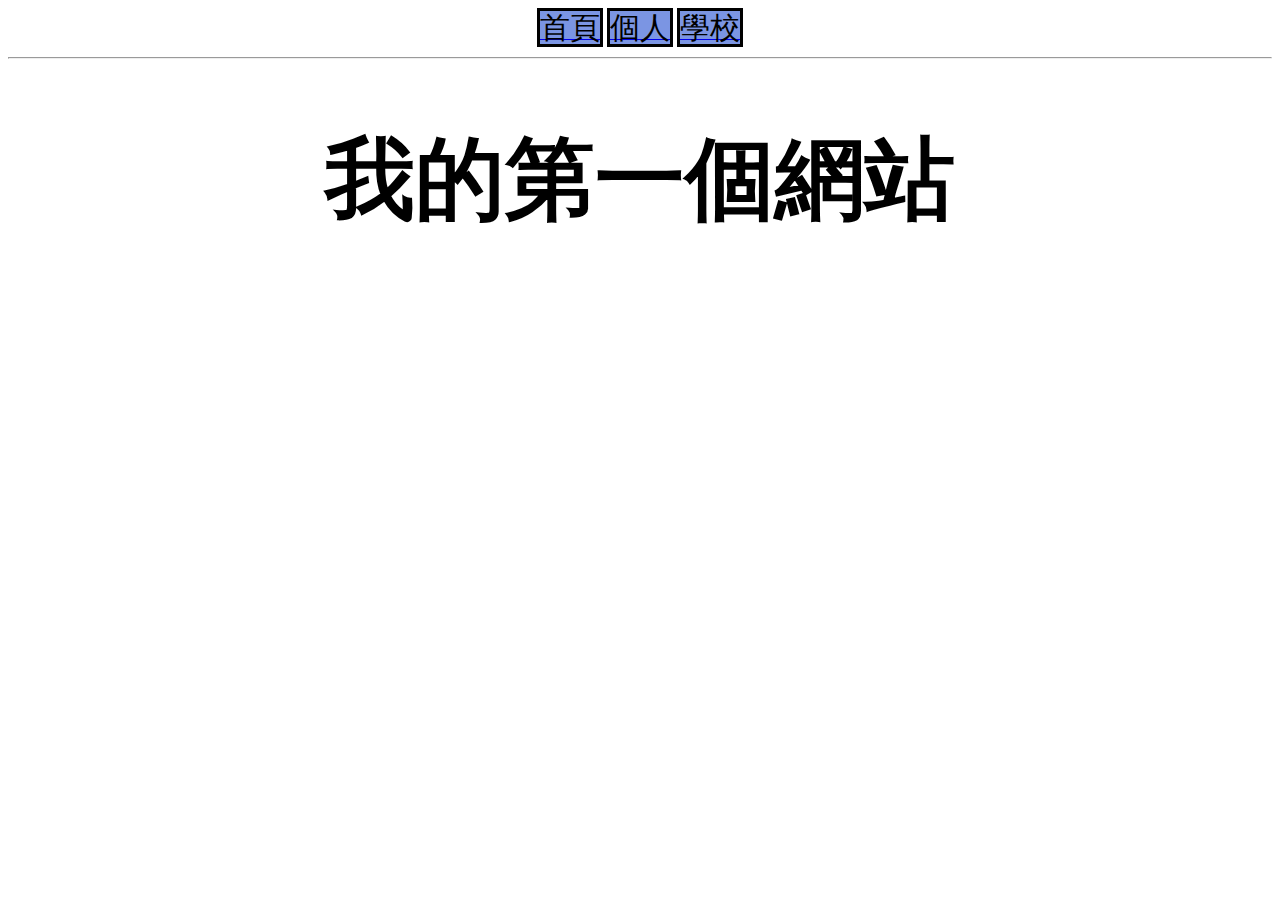
<file: index.html>
<!DOCTYPE html>
<html>
  <head>
    <meta charset="UTF-8">
    <title>我的網站</title>
    <link rel="stylesheet"href="./style.css">
  </head>
  <body>
    <a href="index.html"><div class="btn">首頁</div></a>
    <a href="person.html"><div class="btn">個人</div></a>
    <a href="http://www.ncyu.edu.tw"><div class="btn">學校</div></a>
    <hr>
    <h1>我的第一個網站<h1>
  </body>
</html>
</file>
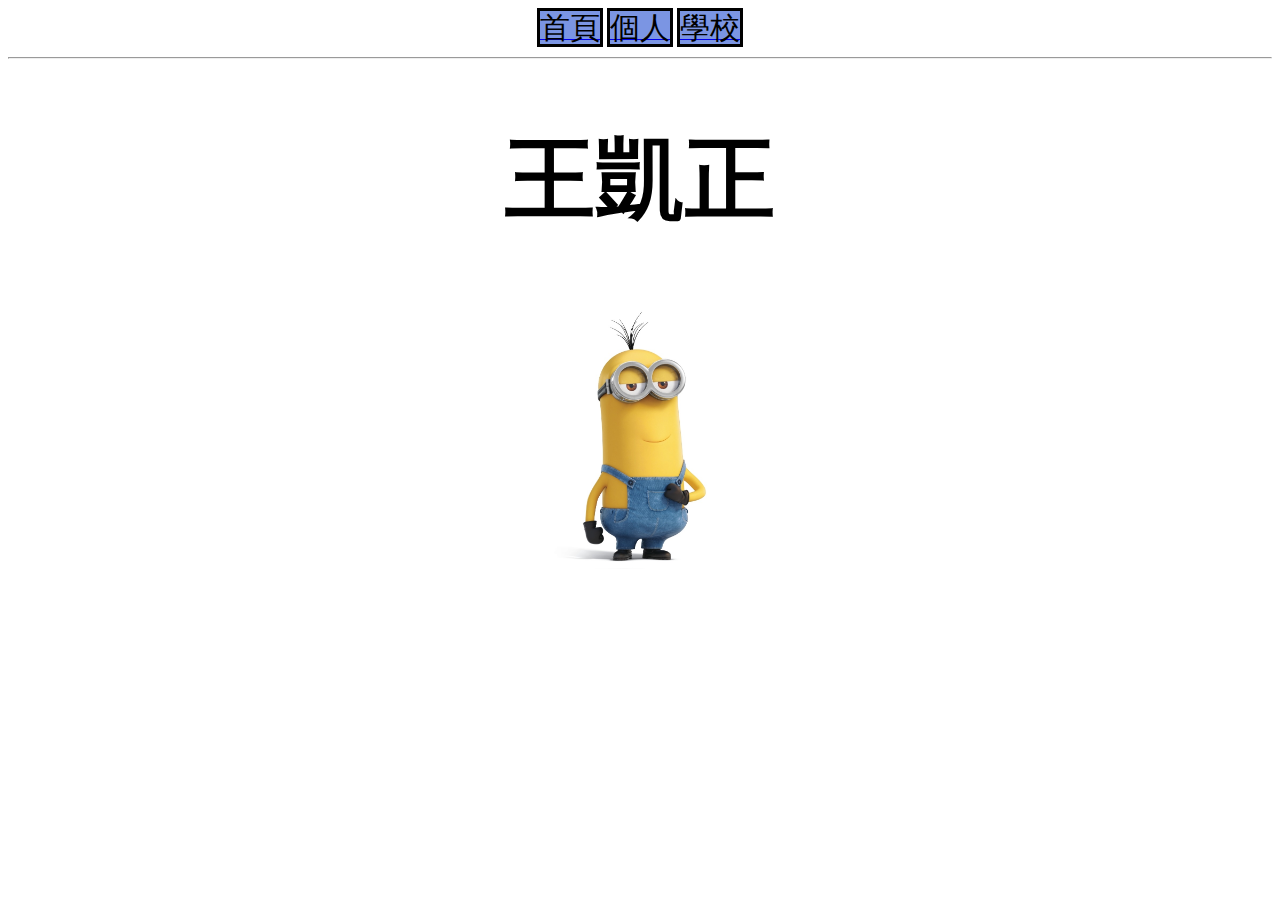
<file: person.html>
<!DOCTYPE html>
<html>
  <head>
    <meta charset="UTF-8">
    <title>我的網站</title>
    <link rel="stylesheet"href="./style.css">
  </head>
  <body>
    <a href="index.html"><div class="btn">首頁</div></a>
    <a href="person.html"><div class="btn">個人</div></a>
    <a href="http://www.ncyu.edu.tw"><div class="btn">學校</div></a>
    <hr>
    <h1>王凱正<h1>
    <img src="./img/minions.jpg"alt="王凱正的照片" width="200">
  </body>
</html>
</file>
<file: style.css>
body{
  text-align: center;
}
.btn{
  border: solid 3px black;
  width: 100px;
  height: 100px;
  display: inline;
  font-size: 30px;
  color: #000000;
  background-color:#7b95e3;
}
h1{
  font-size: 90px;
  font-family:標楷體;
}
</file>
